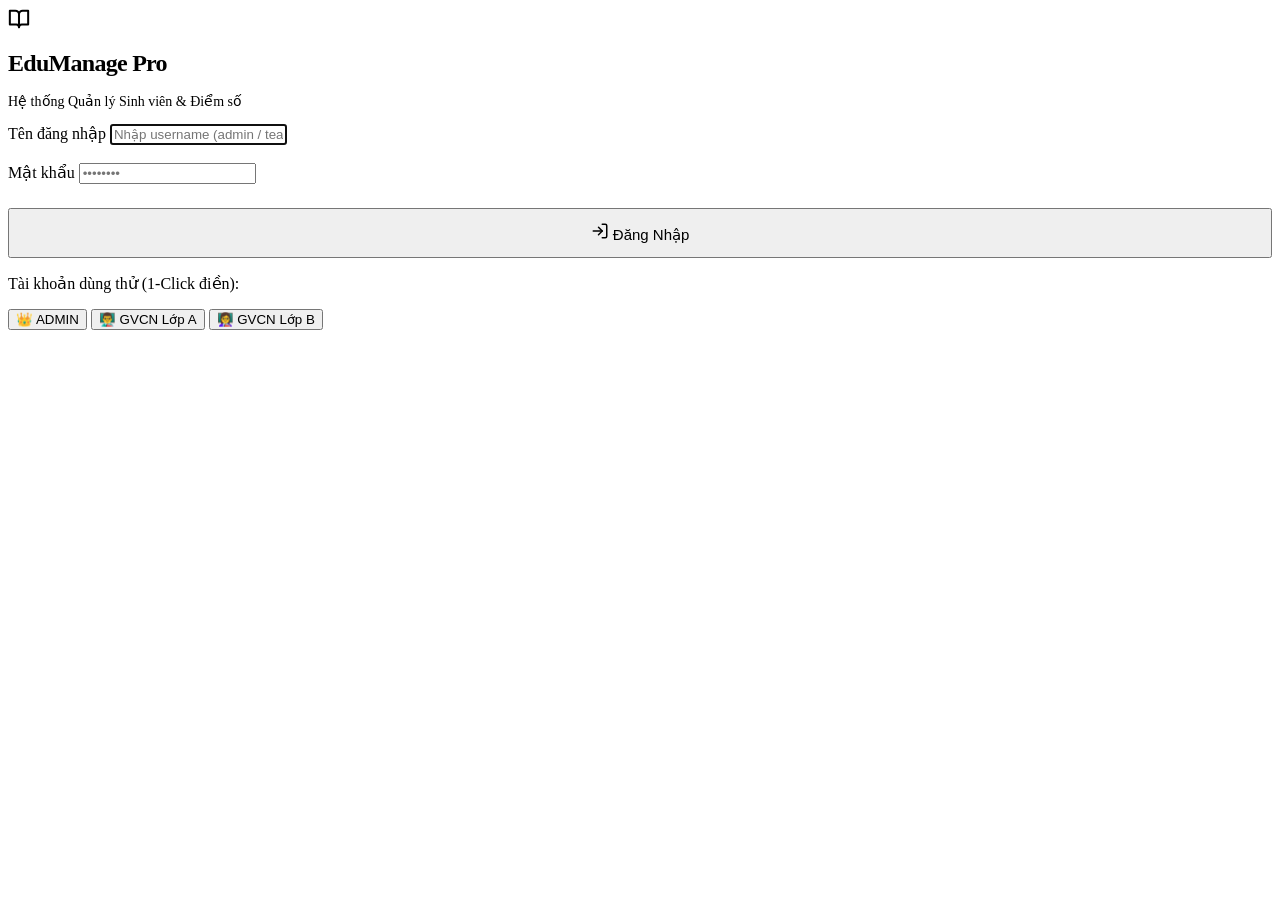
<file: src/main/resources/templates/login.html>
<!DOCTYPE html>
<html lang="vi" xmlns:th="http://www.thymeleaf.org">
<head>
    <meta charset="UTF-8">
    <meta name="viewport" content="width=device-width, initial-scale=1.0">
    <title>Đăng Nhập - Hệ Thống Quản Lý Sinh Viên</title>
    <link rel="stylesheet" th:href="@{/css/style.css}">
</head>
<body class="login-page" data-theme="dark">

    <div class="login-card">
        <div class="login-header">
            <div class="brand-icon">
                <!-- Book open SVG -->
                <svg width="22" height="22" viewBox="0 0 24 24" fill="none" stroke="currentColor" stroke-width="2.2" stroke-linecap="round" stroke-linejoin="round">
                    <path d="M2 3h6a4 4 0 0 1 4 4v14a3 3 0 0 0-3-3H2z"></path>
                    <path d="M22 3h-6a4 4 0 0 0-4 4v14a3 3 0 0 1 3-3h7z"></path>
                </svg>
            </div>
            <h1 style="font-size: 24px; font-weight: 800; letter-spacing: -0.03em;">EduManage Pro</h1>
            <p style="color: var(--text-muted); font-size: 14px; margin-top: 6px;">Hệ thống Quản lý Sinh viên & Điểm số</p>
        </div>

        <form id="loginForm" onsubmit="handleLogin(event)">
            <div class="form-group" style="margin-bottom: 18px;">
                <label for="username">Tên đăng nhập</label>
                <input type="text" id="username" class="input-control" placeholder="Nhập username (admin / teacher1)" required autofocus autocomplete="username">
            </div>

            <div class="form-group" style="margin-bottom: 24px;">
                <label for="password">Mật khẩu</label>
                <input type="password" id="password" class="input-control" placeholder="••••••••" required autocomplete="current-password">
            </div>

            <button type="submit" id="loginBtn" class="btn btn-primary" style="width: 100%; justify-content: center; padding: 12px; font-size: 15px;">
                <svg width="18" height="18" viewBox="0 0 24 24" fill="none" stroke="currentColor" stroke-width="2" stroke-linecap="round" stroke-linejoin="round">
                    <path d="M15 3h4a2 2 0 0 1 2 2v14a2 2 0 0 1-2 2h-4"></path>
                    <polyline points="10 17 15 12 10 7"></polyline>
                    <line x1="15" y1="12" x2="3" y2="12"></line>
                </svg>
                <span>Đăng Nhập</span>
            </button>
        </form>

        <div class="quick-demo-accounts">
            <p>Tài khoản dùng thử (1-Click điền):</p>
            <div class="demo-btn-group">
                <button type="button" class="btn btn-secondary btn-sm" onclick="fillAccount('admin', 'admin123')">
                    👑 ADMIN
                </button>
                <button type="button" class="btn btn-secondary btn-sm" onclick="fillAccount('teacher1', 'teacher123')">
                    👨‍🏫 GVCN Lớp A
                </button>
                <button type="button" class="btn btn-secondary btn-sm" onclick="fillAccount('teacher2', 'teacher123')">
                    👩‍🏫 GVCN Lớp B
                </button>
            </div>
        </div>
    </div>

    <div id="toastContainer" class="toast-container"></div>

    <script>
        function fillAccount(user, pass) {
            document.getElementById('username').value = user;
            document.getElementById('password').value = pass;
            showToast('Đã điền tài khoản: ' + user, 'success');
        }

        async function handleLogin(e) {
            e.preventDefault();
            const btn = document.getElementById('loginBtn');
            btn.innerHTML = '<span>Đang xác thực...</span>';
            btn.disabled = true;

            const username = document.getElementById('username').value.trim();
            const password = document.getElementById('password').value;

            try {
                const res = await fetch('/api/v1/auth/login', {
                    method: 'POST',
                    headers: { 'Content-Type': 'application/json' },
                    body: JSON.stringify({ username, password })
                });

                const result = await res.json();
                if (res.ok && result.success) {
                    showToast('Đăng nhập thành công! Đang chuyển hướng...', 'success');
                    localStorage.setItem('auth_token', result.data.token);
                    localStorage.setItem('auth_user', JSON.stringify(result.data));
                    setTimeout(() => {
                        window.location.href = '/';
                    }, 500);
                } else {
                    showToast(result.message || 'Đăng nhập thất bại. Vui lòng kiểm tra lại tài khoản!', 'error');
                    resetBtn(btn);
                }
            } catch (err) {
                showToast('Không thể kết nối đến máy chủ Backend!', 'error');
                resetBtn(btn);
            }
        }

        function resetBtn(btn) {
            btn.innerHTML = `
                <svg width="18" height="18" viewBox="0 0 24 24" fill="none" stroke="currentColor" stroke-width="2" stroke-linecap="round" stroke-linejoin="round">
                    <path d="M15 3h4a2 2 0 0 1 2 2v14a2 2 0 0 1-2 2h-4"></path>
                    <polyline points="10 17 15 12 10 7"></polyline>
                    <line x1="15" y1="12" x2="3" y2="12"></line>
                </svg>
                <span>Đăng Nhập</span>
            `;
            btn.disabled = false;
        }

        function showToast(message, type = 'success') {
            const container = document.getElementById('toastContainer');
            const toast = document.createElement('div');
            toast.className = `toast ${type}`;
            toast.innerHTML = `<span>${message}</span>`;
            container.appendChild(toast);
            setTimeout(() => {
                toast.style.transition = 'opacity 0.3s ease, transform 0.3s ease';
                toast.style.opacity = '0';
                toast.style.transform = 'translateY(10px)';
                setTimeout(() => toast.remove(), 300);
            }, 3000);
        }
    </script>
</body>
</html>
</file>
